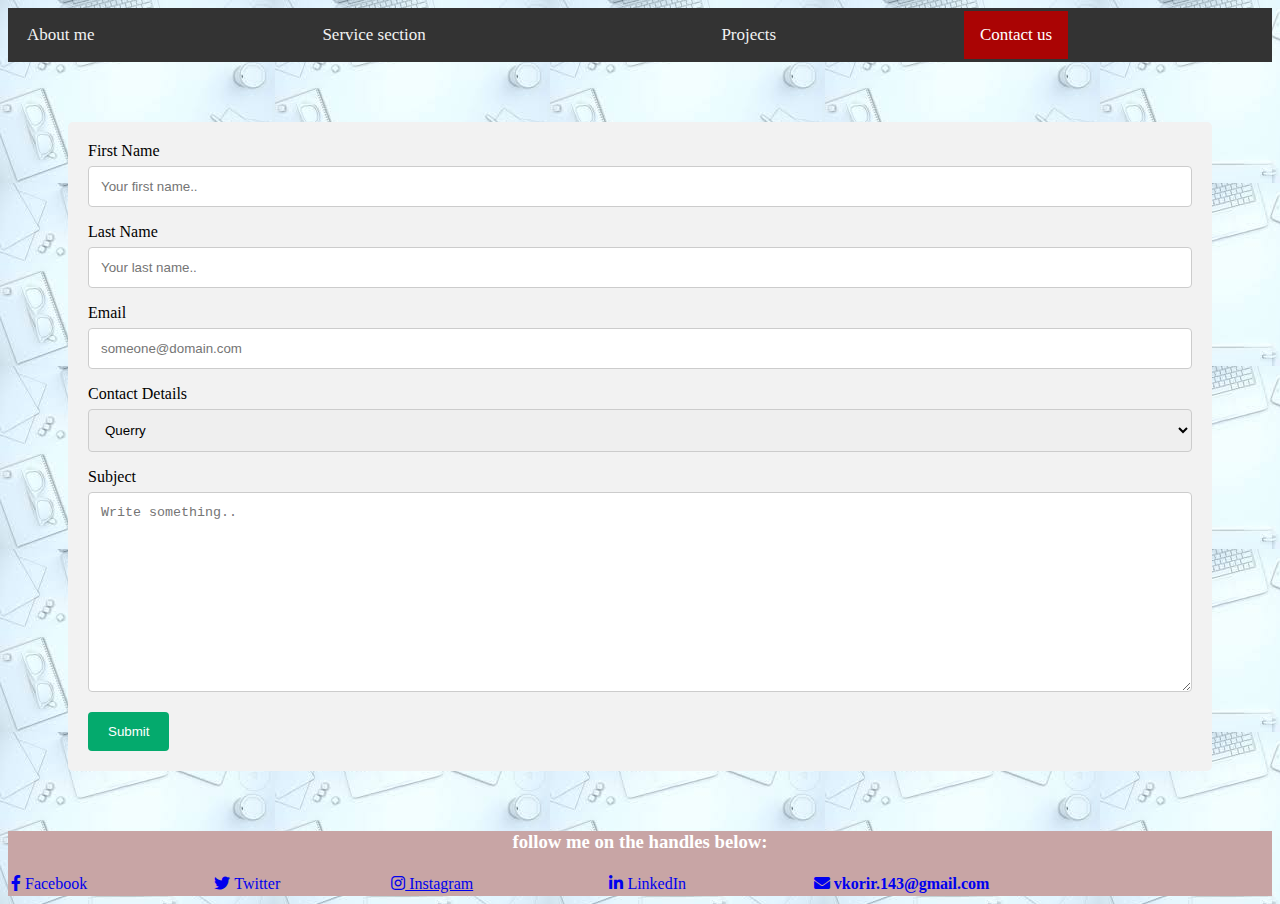
<file: contact.html>
<!DOCTYPE html>
<html lang="en">

<head>
    <meta charset="UTF-8">
    <meta http-equiv="X-UA-Compatible" content="IE=edge">
    <meta name="viewport" content="width=device-width, initial-scale=1.0">
    <link rel="stylesheet" href="style.css">
    <link rel="stylesheet" type="text/css"
        href="https://cdnjs.cloudflare.com/ajax/libs/font-awesome/5.15.1/css/all.min.css">
    <link rel="stylesheet" href="style.css">
    <title>Document</title>
</head>

<header>
    <div class="topnav">
        <table style="width:100% ;">
            <td><a href="index.html">About me</a></td>  
            <td><a href="services.html">Service section</a></td>
            <td><a href="projects.html">Projects</a></td>
            <td><a class="active" href="contact.html">Contact us</a></td>
        </table>
    </div>
</header>
<main>

    <body class="home">
        <div class="container">
            <form action="services.html">
          
              <label for="fname">First Name</label>
              <input type="text" id="fname" name="firstname" placeholder="Your first name..">
          
              <label for="lname">Last Name</label>
              <input type="text" id="lname" name="lastname" placeholder="Your last name..">
              <label class="email" for="email">Email</label>
              <input type="text" id="email" name="email" placeholder="someone@domain.com">
              <label for="Quiz_type">Contact Details</label>
              <select id="Quiz_type" name="Quiz_type">
                <option value="query">Querry</option>
                <option value="comment">Comment</option>
                <option value="feedback">Feedback</option>
              </select>
          
              <label for="subject">Subject</label>
              <textarea id="subject" name="subject" placeholder="Write something.." style="height:200px"></textarea>
          
              <input type="submit" value="Submit">
          
            </form>
          </div>
    </body>
</main>
<div class="footbody">

    <footer class="footer">


        <div class="footer-col">
            <h3>follow me on the handles below:</h3>
            <div class="social-links">
                <table style="width:100% ;">
                    <td><a href="https://www.facebook.com/korir.vincent.779"><i class="fab fa-facebook-f"> Facebook</i></a></td>
                    <td><a href="https://twitter.com/kenduiwatt"><i class="fab fa-twitter"> Twitter</i></a></td>
                        <td> <a href="http://instagram.com/vincentkorii?utm_source=qr"><i class="fab fa-instagram"></i>
                        Instagram</a></td>
                        <td><a href="https://www.linkedin.com/in/vincent-kiplangat-9510621bb"><i class="fab fa-linkedin-in">
                            LinkedIn</i></a></td>
                            <td><a href="vkorir.143@gmail.com">
                                <i class="fa fa-envelope"> vkorir.143@gmail.com</i></a></td>
                </table>
            </div>
        </div>

    </footer>

</div>

</html>
</file>
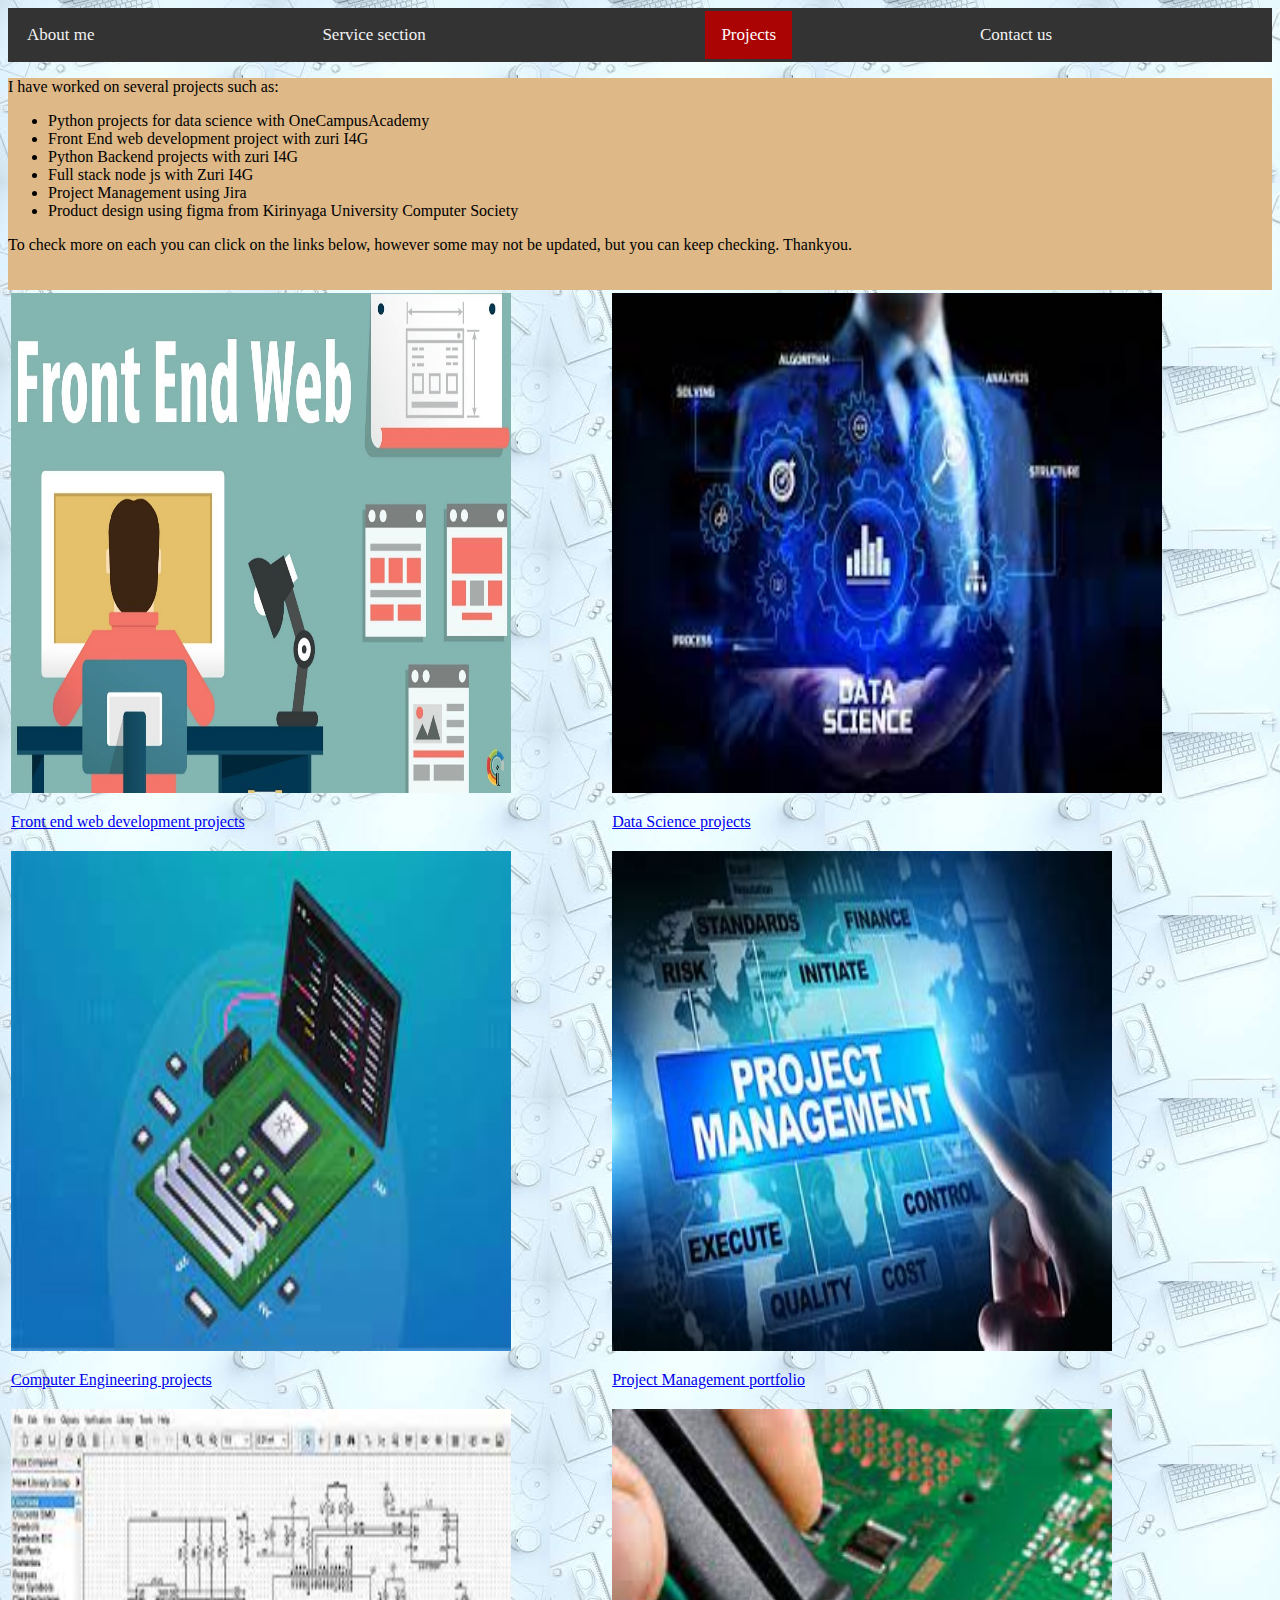
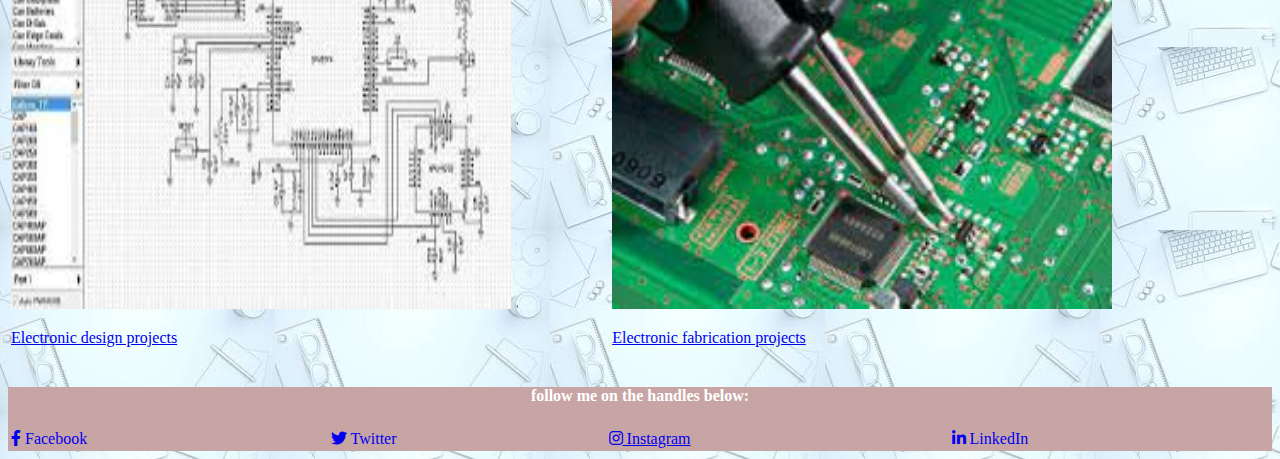
<file: projects.html>
<!DOCTYPE html>
<html lang="en">

<head>
    <meta charset="UTF-8">
    <meta http-equiv="X-UA-Compatible" content="IE=edge">
    <meta name="viewport" content="width=device-width, initial-scale=1.0">
    <link rel="stylesheet" href="style.css">
    <link rel="stylesheet" type="text/css"
        href="https://cdnjs.cloudflare.com/ajax/libs/font-awesome/5.15.1/css/all.min.css">
    <link rel="stylesheet" href="style.css">
    <title>Document</title>
</head>

<header>
    <div class="topnav">
        <table style="width:100% ;">
            <td><a href="index.html">About me</a></td>
            <td><a href="services.html">Service section</a></td>
            <td><a class="active" href="projects.html">Projects</a></td>
            <td><a href="contact.html">Contact us</a></td>
        </table>
    </div>
</header>
<main>

    <body class="home">

        <div class="Projects">
            <p>
                I have worked on several projects such as:
                <ul>
                    <li>
                        Python projects for data science with OneCampusAcademy
                    </li>
                    <li>
                        Front End web development project with zuri I4G
                    </li>
                    <li>
                        Python Backend projects with zuri I4G
                    </li>
                    <li>
                        Full stack node js with Zuri I4G
                    </li>
                    <li>
                        Project Management using Jira
                    </li>
                    <li>
                        Product design using figma from Kirinyaga University Computer Society
                    </li>
                </ul>
            </p>
            
            <p>
                To check more on each you can click on the links below, however some may not be updated, but you can keep checking. Thankyou.
            </p>
        </div>
        <table style="width:100% ;" align="center">
            <tr>
                <td>
                    <img src="Front_end.jpg" alt="Front End Web Developer" width="500" height="500">
                    <p><a href="https://github.com/Kenduiwat">Front end web development projects</a></p>
                </td>
                <td>
                    <img src="data_science.jpg" alt="Data Scientist" width="550" height="500">
                    <p><a href="https://github.com/Kenduiwat">Data Science projects</a></p>
                </td>
            </tr>
            <tr>
                <td>
                    <img src="comp_eng.jpg" alt="Computer Engineering" width="500" height="500">
                    <p><a href="https://github.com/Kenduiwat">Computer Engineering projects</a></p>
                    </p>
                </td>
                <td>
                    <img src="proj_management.jpg" alt="Project Management" width="500" height="500">
                    <p> <a href="https://github.com/Kenduiwat">Project Management portfolio</a></p>
                </td>
            </tr>
            <tr>
                <td>
                    <img src="electro_design.jpg" alt="Electronic Circuit Designing" width="500" height="500">
                    <p><a href="https://github.com/Kenduiwat">Electronic design projects</a></p>
                </td>
                <td>
                    <img src="elctro_fabrication.jpg" alt="Electronic Circuit Fabrication" width="500" height="500">
                    <p><a href="https://github.com/Kenduiwat">Electronic fabrication projects</a></p>
                </td>
            </tr>
        </table>
    </body>
</main>
<div class="footbody">

    <footer class="footer">


        <div class="footer-col">
            <h4>follow me on the handles below: </h4>
            <div class="social-links">
                <table style="width:100% ;">
                    <td><a href="https://www.facebook.com/korir.vincent.779"><i class="fab fa-facebook-f">
                                Facebook</i></a></td>
                    <td><a href="https://twitter.com/kenduiwatt"><i class="fab fa-twitter"> Twitter</i></a></td>
                    <td> <a href="http://instagram.com/vincentkorii?utm_source=qr"><i class="fab fa-instagram"></i>
                            Instagram</a></td>
                    <td><a href="https://www.linkedin.com/in/vincent-kiplangat-9510621bb"><i class="fab fa-linkedin-in">
                                LinkedIn</i></a></td>
                </table>
            </div>
        </div>

    </footer>

</div>

</html>
</file>
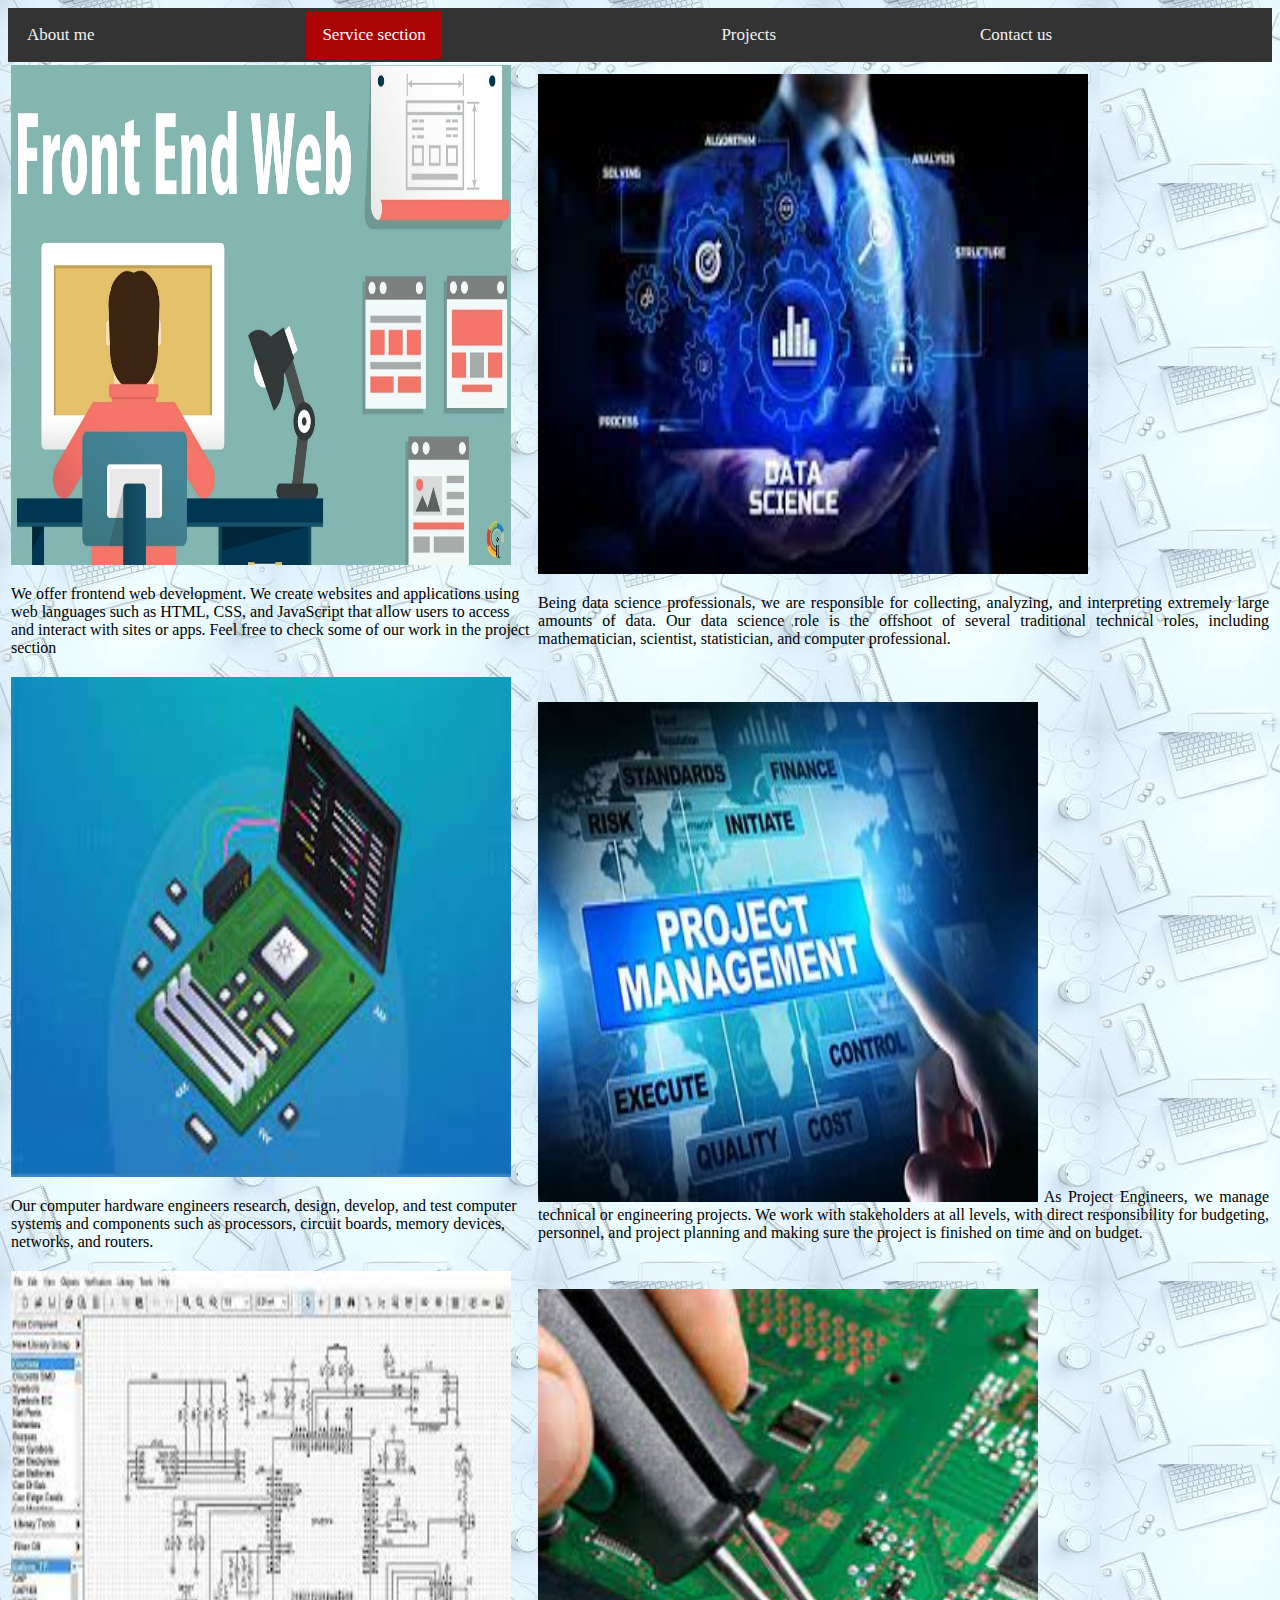
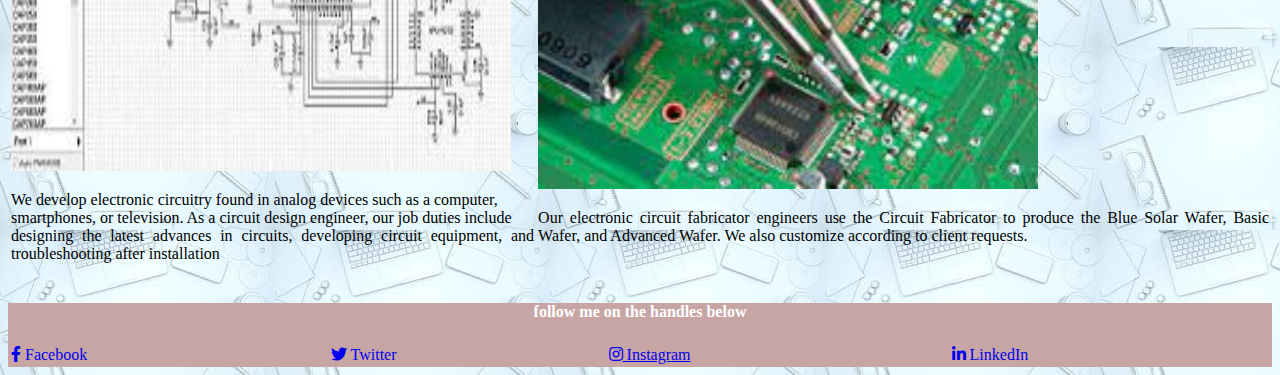
<file: services.html>
<!DOCTYPE html>
<html lang="en">

<head>
    <meta charset="UTF-8">
    <meta http-equiv="X-UA-Compatible" content="IE=edge">
    <meta name="viewport" content="width=device-width, initial-scale=1.0">
    <link rel="stylesheet" href="style.css">
    <link rel="stylesheet" type="text/css"
        href="https://cdnjs.cloudflare.com/ajax/libs/font-awesome/5.15.1/css/all.min.css">
    <link rel="stylesheet" href="style.css">
    <title>Document</title>
</head>

<header>
    <div class="topnav">
        <table style="width:100% ;">
            <td><a href="index.html">About me</a></td>
            <td><a class="active" href="services.html">Service section</a></td>
            <td><a href="projects.html">Projects</a></td>
            <td><a href="contact.html">Contact us</a></td>
        </table>
    </div>
</header>
<main>

    <body class="home">
        <table style="width:100% ;" align="center">
            <tr>
                <td >
                    <img src="Front_end.jpg" alt="Front End Web Developer" width="500" height="500">
                    <p>We offer frontend web development. We create websites and applications using<br> web languages such
                        as HTML, CSS, and JavaScript that allow users to access<br> and interact with sites or apps. Feel
                        free to check some of our work in the project<br> section</p>
                </td>
                <td>
                    <img src="data_science.jpg" alt="Data Scientist" width="550" height="500">
                    <p>Being data science professionals, we are responsible for collecting, analyzing, and interpreting
                        extremely large amounts of data. Our data science role is the offshoot of several traditional
                        technical roles, including mathematician, scientist, statistician, and computer professional.
                    </p>
                </td>
            </tr>
            <tr>
                <td>
                    <img src="comp_eng.jpg" alt="Computer Engineering" width="500" height="500">
                    <p>Our computer hardware engineers research, design, develop, and test computer<br> systems and
                        components such as processors, circuit boards, memory devices,<br> networks, and routers.</p>
                </td>
                <td>
                    <img src="proj_management.jpg" alt="Project Management" width="500" height="500">
                    As Project Engineers, we manage technical or engineering projects. We work with stakeholders at all
                    levels, with direct responsibility for budgeting, personnel, and project planning and making sure
                    the project is finished on time and on budget.
                </td>
            </tr>
            <tr>
                <td>
                    <img src="electro_design.jpg" alt="Electronic Circuit Designing" width="500" height="500">
                    <p>We develop electronic circuitry found in analog devices such as a computer,<br> smartphones, or
                        television. As a circuit design engineer, our job duties include<br> designing the latest advances
                        in circuits, developing circuit equipment, and troubleshooting after installation</p>
                </td>
                <td>
                    <img src="elctro_fabrication.jpg" alt="Electronic Circuit Fabrication" width="500" height="500">
                    <p>Our electronic circuit fabricator engineers use the Circuit Fabricator to produce the Blue Solar
                        Wafer, Basic Wafer, and Advanced Wafer. We also customize according to client requests.</p>
                </td>
            </tr>
        </table>
    </body>
</main>
<div class="footbody">

    <footer class="footer">


        <div class="footer-col">
            <h4>follow me on the handles below</h4>
            <div class="social-links">
                <table style="width:100% ;">
                    <td><a href="https://www.facebook.com/korir.vincent.779"><i class="fab fa-facebook-f">
                                Facebook</i></a></td>
                    <td><a href="https://twitter.com/kenduiwatt"><i class="fab fa-twitter"> Twitter</i></a></td>
                    <td> <a href="http://instagram.com/vincentkorii?utm_source=qr"><i class="fab fa-instagram"></i>
                            Instagram</a></td>
                    <td><a href="https://www.linkedin.com/in/vincent-kiplangat-9510621bb"><i class="fab fa-linkedin-in">
                                LinkedIn</i></a></td>
                </table>
            </div>
        </div>

    </footer>

</div>

</html>
</file>
<file: style.css>
.home{
  background-image: url("download.jpg");
}
.topnav {
    background-color: #333;
    overflow: hidden;
  }
  
 
  .topnav a {
    float: left;
    color: #f2f2f2;
    text-align: center;
    padding: 14px 16px;
    text-decoration: none;
    font-size: 17px;
  }
  

  .topnav a:hover {
    background-color: #ddd;
    color: black;
  }
  
 
  .topnav a.active {
    background-color: #aa0404;
    color: white;
  
  }
  
    .footbody{
      left: 0;
      bottom: 0;
      width: 100%;
      background-color: rgb(200, 165, 165);
      color: white;
      text-align: center;
    }
.footer-col{
    text-justify:center ;
}
input[type=text], select, textarea {
  width: 100%; 
  padding: 12px; 
  border: 1px solid #ccc; 
  border-radius: 4px; 
  box-sizing: border-box; 
  margin-top: 6px; 
  margin-bottom: 16px; 
  resize: vertical 
  
}


input[type=submit] {
  background-color: #04AA6D;
  color: white;
  padding: 12px 20px;
  border: none;
  border-radius: 4px;
  cursor: pointer;
}


input[type=submit]:hover {
  background-color: #45a049;
}

.container {
  border-radius: 5px;
  background-color: #f2f2f2;
  padding: 20px;
  margin: 60px;
}
td{
  align-items: center;
  margin: 50px;
  text-align: justify;
 margin: 50px ;
}
.Projects{
  background-color: burlywood;
  width: 100%;
  height: 212px;
}
</file>
